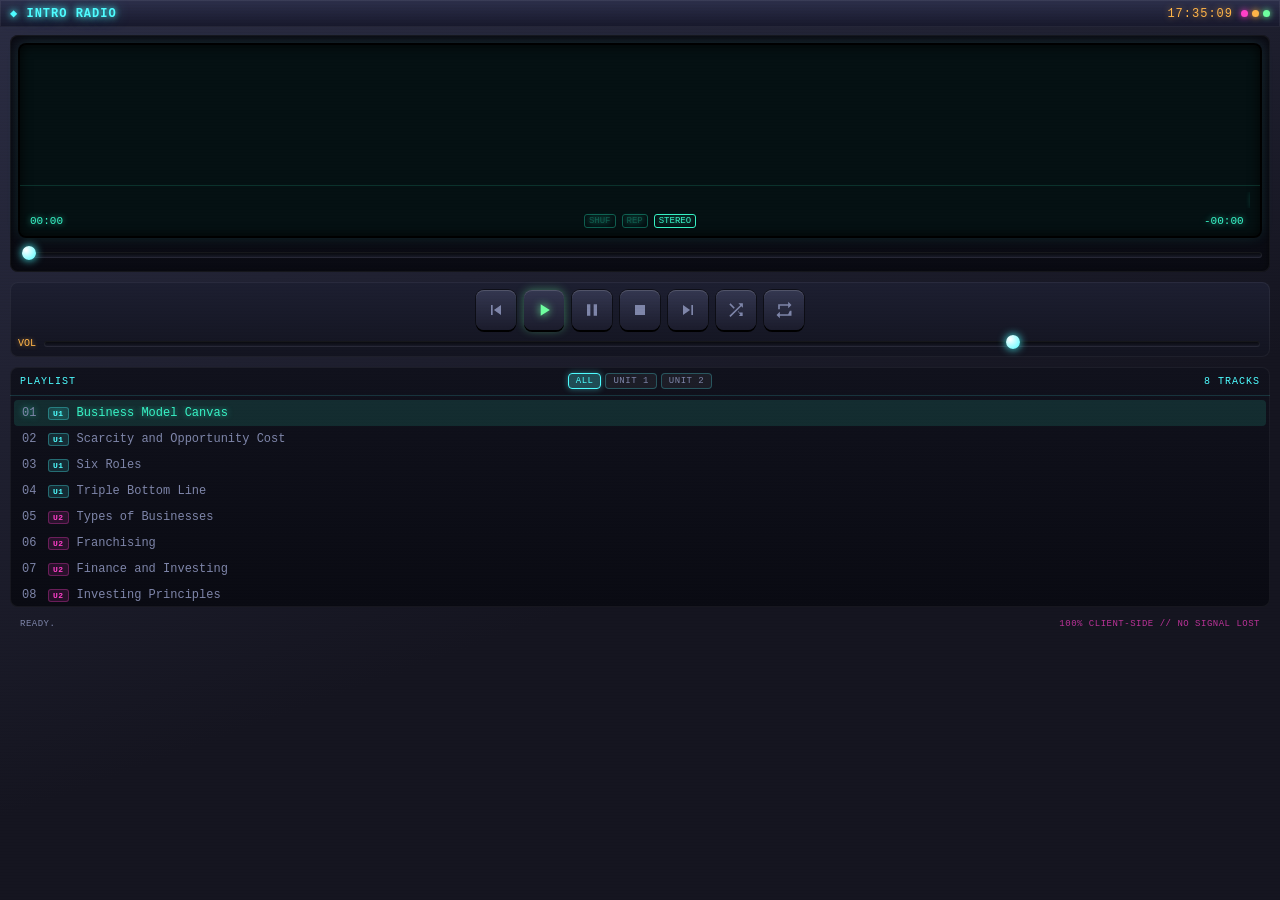
<file: index.html>
<!DOCTYPE html>
<html lang="en">
<head>
<meta charset="UTF-8" />
<meta name="viewport" content="width=device-width, initial-scale=1, viewport-fit=cover" />
<title>INTRO RADIO</title>
<meta name="theme-color" content="#0b0b17" />
<meta name="description" content="A retro-futuristic, Winamp-inspired radio player" />
<meta property="og:type" content="website" />
<meta property="og:url" content="https://mjmacfadden.github.io/intro-radio/" />
<meta property="og:title" content="Intro Radio" />
<meta property="og:description" content="A retro-futuristic, Winamp-inspired radio player" />
<meta property="og:image" content="https://mjmacfadden.github.io/intro-radio/intro-radio-og-image.png" />
<meta name="twitter:card" content="summary_large_image" />
<meta name="twitter:title" content="Intro Radio" />
<meta name="twitter:description" content="A retro-futuristic, Winamp-inspired radio player" />
<meta name="twitter:image" content="https://mjmacfadden.github.io/intro-radio/intro-radio-og-image.png" />
<link rel="manifest" href="manifest.json" />
<link rel="icon" href="icons/icon.svg" type="image/svg+xml" />
<link rel="apple-touch-icon" href="icons/icon.svg" />
<link rel="stylesheet" href="css/style.css" />
</head>
<body>

<div class="crt-overlay" aria-hidden="true"></div>

<main class="player" role="application" aria-label="Retro radio player">

  <!-- Title bar -->
  <header class="titlebar">
    <span class="titlebar__logo">◆ INTRO RADIO</span>
    <span class="titlebar__clock" id="clock">00:00:00</span>
    <span class="titlebar__dots" aria-hidden="true"><i></i><i></i><i></i></span>
  </header>

  <!-- Main display -->
  <section class="display" aria-label="Now playing display">
    <div class="display__screen">
      <canvas id="visualizer" class="visualizer" width="480" height="70"></canvas>

      <div class="lcd">
        <div class="lcd__marquee">
          <span id="trackTitle">— NO SIGNAL —</span>
        </div>
        <div class="lcd__row">
          <span class="lcd__time" id="timeElapsed">00:00</span>
          <span class="lcd__mode">
            <span id="modeShuffle" class="lcd__tag">SHUF</span>
            <span id="modeRepeat" class="lcd__tag">REP</span>
            <span class="lcd__tag lcd__tag--stereo">STEREO</span>
          </span>
          <span class="lcd__time" id="timeRemaining">-00:00</span>
        </div>
      </div>
    </div>

    <!-- Seek bar -->
    <div class="seek">
      <input type="range" id="seek" min="0" max="1000" value="0" step="1" aria-label="Seek" />
    </div>
  </section>

  <!-- Transport controls -->
  <section class="transport" aria-label="Playback controls">
    <div class="transport__buttons">
      <button id="btnPrev" class="btn btn--nav" title="Previous" aria-label="Previous track">
        <svg viewBox="0 0 24 24" aria-hidden="true"><path fill="currentColor" d="M6 6h2v12H6zm3.5 6l8.5 6V6z"/></svg>
      </button>
      <button id="btnPlay" class="btn btn--play" title="Play" aria-label="Play">
        <svg viewBox="0 0 24 24" aria-hidden="true"><path fill="currentColor" d="M8 5v14l11-7z"/></svg>
      </button>
      <button id="btnPause" class="btn btn--nav" title="Pause" aria-label="Pause">
        <svg viewBox="0 0 24 24" aria-hidden="true"><path fill="currentColor" d="M6 19h4V5H6v14zm8-14v14h4V5h-4z"/></svg>
      </button>
      <button id="btnStop" class="btn btn--nav" title="Stop" aria-label="Stop">
        <svg viewBox="0 0 24 24" aria-hidden="true"><path fill="currentColor" d="M6 6h12v12H6z"/></svg>
      </button>
      <button id="btnNext" class="btn btn--nav" title="Next" aria-label="Next track">
        <svg viewBox="0 0 24 24" aria-hidden="true"><path fill="currentColor" d="M6 18l8.5-6L6 6v12zM16 6v12h2V6h-2z"/></svg>
      </button>
      <button id="btnShuffle" class="btn btn--toggle" title="Shuffle" aria-label="Toggle shuffle">
        <svg viewBox="0 0 24 24" aria-hidden="true"><path fill="currentColor" d="M10.59 9.17L5.41 4 4 5.41l5.17 5.17zm4.58-4.92l1.95 1.95L4 18.99 5.41 20.4 18.31 7.5l1.95 1.95V4h-5.09zm.32 8.5l-1.41 1.41 3.13 3.13-1.95 1.95H20V15h-5.09z"/></svg>
      </button>
      <button id="btnRepeat" class="btn btn--toggle" title="Repeat" aria-label="Toggle repeat">
        <svg viewBox="0 0 24 24" aria-hidden="true"><path fill="currentColor" d="M7 7h10v3l4-4-4-4v3H5v6h2zm10 10H7v-3l-4 4 4 4v-3h14v-6h-2z"/></svg>
      </button>
    </div>
    <div class="transport__modes">
      <div class="volume">
        <span class="volume__icon" aria-hidden="true">VOL</span>
        <input type="range" id="volume" min="0" max="100" value="80" aria-label="Volume" />
      </div>
    </div>
  </section>

  <!-- Playlist -->
  <section class="playlist" aria-label="Playlist">
    <div class="playlist__header">
      <span class="playlist__title">PLAYLIST</span>
      <div class="playlist__filters" role="tablist" aria-label="Unit filter">
        <button type="button" class="btn--filter active" data-unit="all" role="tab" aria-selected="true">ALL</button>
        <button type="button" class="btn--filter" data-unit="1" role="tab" aria-selected="false">UNIT 1</button>
        <button type="button" class="btn--filter" data-unit="2" role="tab" aria-selected="false">UNIT 2</button>
      </div>
      <span id="trackCount">0 TRACKS</span>
    </div>
    <ul id="playlistItems" class="playlist__list"></ul>
  </section>

  <footer class="statusbar">
    <span id="statusText">READY.</span>
    <span class="statusbar__brand">100% CLIENT&#8209;SIDE // NO SIGNAL LOST</span>
  </footer>
</main>

<audio id="audio" preload="metadata"></audio>

<script src="js/app.js"></script>
</body>
</html>
</file>
<file: css/style.css>
/* ==========================================================================
   INTRO RADIO — retro-futuristic Winamp-inspired skin
   ========================================================================== */

:root {
  --bezel-dark: #14141f;
  --bezel-mid: #1f2030;
  --bezel-light: #2a2c42;
  --neon-cyan: #4dfcff;
  --neon-pink: #ff3ec8;
  --neon-green: #6dff9e;
  --neon-amber: #ffb347;
  --lcd-bg: #041012;
  --lcd-fg: #37f2c4;
  --lcd-fg-dim: #0f5c4d;
  --text-muted: #7d84a8;
  --font-display: "Courier New", ui-monospace, Menlo, monospace;
  --font-ui: "Segoe UI", Verdana, sans-serif;
}

* { box-sizing: border-box; }

html, body {
  height: 100%;
}

body {
  margin: 0;
  min-height: 100dvh;
  display: flex;
  align-items: stretch;
  justify-content: center;
  padding: 0;
  background:
    radial-gradient(circle at 20% 20%, #241a3d 0%, transparent 45%),
    radial-gradient(circle at 80% 80%, #0d2b3d 0%, transparent 45%),
    linear-gradient(160deg, #0b0b17 0%, #05050a 100%);
  font-family: var(--font-ui);
  color: var(--text-muted);
  overflow-x: hidden;
}

/* subtle scanline overlay across the whole viewport */
.crt-overlay {
  position: fixed;
  inset: 0;
  pointer-events: none;
  z-index: 999;
  background: repeating-linear-gradient(
    to bottom,
    rgba(255, 255, 255, 0.025) 0px,
    rgba(255, 255, 255, 0.025) 1px,
    transparent 2px,
    transparent 3px
  );
  mix-blend-mode: overlay;
}

/* ---------------------------------- player shell ---------------------- */

.player {
  width: 100%;
  padding: 10px;
  background: linear-gradient(160deg, var(--bezel-light), var(--bezel-dark) 60%);
  position: relative;
}

.titlebar {
  display: flex;
  align-items: center;
  gap: 8px;
  padding: calc(6px + env(safe-area-inset-top)) 10px 6px;
  margin: -10px -10px 8px;
  background: linear-gradient(180deg, #2c2f4a, #16172a);
  box-shadow: inset 0 0 0 1px rgba(255, 255, 255, 0.06);
  font-family: var(--font-display);
  font-size: 12px;
  letter-spacing: 1px;
}

.titlebar__logo {
  color: var(--neon-cyan);
  text-shadow: 0 0 6px var(--neon-cyan), 0 0 14px rgba(77, 252, 255, 0.5);
  font-weight: bold;
  flex: 1;
}

.titlebar__clock {
  color: var(--neon-amber);
  text-shadow: 0 0 6px rgba(255, 179, 71, 0.6);
}

.titlebar__dots {
  display: flex;
  gap: 4px;
}
.titlebar__dots i {
  width: 7px;
  height: 7px;
  border-radius: 50%;
  display: inline-block;
  background: var(--neon-pink);
  box-shadow: 0 0 6px var(--neon-pink);
}
.titlebar__dots i:nth-child(2) { background: var(--neon-amber); box-shadow: 0 0 6px var(--neon-amber); }
.titlebar__dots i:nth-child(3) { background: var(--neon-green); box-shadow: 0 0 6px var(--neon-green); }

/* ---------------------------------- display ---------------------------- */

.display {
  padding: 10px;
  border-radius: 8px;
  background: linear-gradient(180deg, #10111c, #090a12);
  box-shadow: inset 0 0 0 1px rgba(255, 255, 255, 0.05), inset 0 2px 8px rgba(0, 0, 0, 0.6);
}

.display__screen {
  position: relative;
  border-radius: 6px;
  background: var(--lcd-bg);
  box-shadow:
    inset 0 0 12px rgba(0, 0, 0, 0.9),
    0 0 0 2px #000,
    0 0 14px rgba(55, 242, 196, 0.15);
  overflow: hidden;
}

.visualizer {
  display: block;
  width: 100%;
  height: 140px;
  opacity: 0.9;
}

.lcd {
  font-family: var(--font-display);
  color: var(--lcd-fg);
  padding: 6px 10px 8px;
  text-shadow: 0 0 6px rgba(55, 242, 196, 0.7);
  border-top: 1px solid rgba(55, 242, 196, 0.15);
}

.lcd__marquee {
  overflow: hidden;
  white-space: nowrap;
  font-size: 14px;
  font-weight: bold;
  letter-spacing: 1px;
  margin-bottom: 6px;
}
.lcd__marquee span {
  display: inline-block;
  padding-left: 100%;
  animation: marquee 12s linear infinite;
}
@keyframes marquee {
  from { transform: translateX(0); }
  to { transform: translateX(-100%); }
}

.lcd__row {
  display: flex;
  align-items: center;
  justify-content: space-between;
  font-size: 11px;
}

.lcd__time {
  min-width: 46px;
  color: var(--lcd-fg);
}

.lcd__mode {
  display: flex;
  gap: 6px;
}

.lcd__tag {
  padding: 1px 4px;
  border: 1px solid var(--lcd-fg-dim);
  border-radius: 3px;
  color: var(--lcd-fg-dim);
  font-size: 9px;
}
.lcd__tag.active {
  color: var(--lcd-fg);
  border-color: var(--lcd-fg);
  box-shadow: 0 0 6px rgba(55, 242, 196, 0.6);
}
.lcd__tag--stereo {
  color: var(--lcd-fg);
  border-color: var(--lcd-fg);
}

/* ---------------------------------- seek -------------------------------- */

.seek {
  margin-top: 8px;
}

input[type="range"] {
  -webkit-appearance: none;
  appearance: none;
  width: 100%;
  height: 6px;
  border-radius: 4px;
  background: linear-gradient(180deg, #05060a, #1a1c2b);
  box-shadow: inset 0 0 0 1px rgba(255, 255, 255, 0.06);
  cursor: pointer;
}

input[type="range"]::-webkit-slider-thumb {
  -webkit-appearance: none;
  appearance: none;
  width: 14px;
  height: 14px;
  border-radius: 50%;
  background: radial-gradient(circle at 30% 30%, #fff, var(--neon-cyan));
  box-shadow: 0 0 8px var(--neon-cyan), 0 0 2px #000;
  border: none;
  margin-top: -4px;
}
input[type="range"]::-moz-range-thumb {
  width: 14px;
  height: 14px;
  border-radius: 50%;
  background: radial-gradient(circle at 30% 30%, #fff, var(--neon-cyan));
  box-shadow: 0 0 8px var(--neon-cyan);
  border: none;
}
input[type="range"]::-moz-range-track {
  height: 6px;
  border-radius: 4px;
  background: linear-gradient(180deg, #05060a, #1a1c2b);
}

/* ---------------------------------- transport --------------------------- */

.transport {
  display: flex;
  flex-direction: column;
  gap: 8px;
  margin-top: 10px;
  padding: 8px;
  border-radius: 8px;
  background: linear-gradient(180deg, #1c1e30, #12131f);
  box-shadow: inset 0 0 0 1px rgba(255, 255, 255, 0.05);
}

.transport__buttons {
  display: flex;
  align-items: center;
  justify-content: center;
  flex-wrap: wrap;
  gap: 8px;
}

.transport__modes {
  display: flex;
  align-items: center;
  gap: 8px;
}

.btn {
  display: flex;
  align-items: center;
  justify-content: center;
  width: 40px;
  height: 40px;
  flex-shrink: 0;
  border-radius: 8px;
  border: none;
  cursor: pointer;
  color: var(--text-muted);
  background: linear-gradient(180deg, #33364f, #1a1b2b);
  box-shadow:
    0 2px 0 #000,
    inset 0 1px 0 rgba(255, 255, 255, 0.15),
    0 0 0 1px rgba(0, 0, 0, 0.5);
  transition: color 0.15s ease, box-shadow 0.15s ease, transform 0.05s ease;
}
.btn svg {
  width: 20px;
  height: 20px;
  filter: drop-shadow(0 0 0 transparent);
  transition: filter 0.15s ease;
}
.btn:hover svg,
.btn--play svg,
.btn--toggle.active svg {
  filter: drop-shadow(0 0 4px currentColor);
}
.btn:hover {
  color: var(--neon-cyan);
  box-shadow:
    0 2px 0 #000,
    inset 0 1px 0 rgba(255, 255, 255, 0.15),
    0 0 10px rgba(77, 252, 255, 0.5);
}
.btn:active {
  transform: translateY(2px);
  box-shadow: inset 0 1px 4px rgba(0, 0, 0, 0.6);
}

.btn--play {
  color: var(--neon-green);
  box-shadow:
    0 2px 0 #000,
    inset 0 1px 0 rgba(255, 255, 255, 0.15),
    0 0 10px rgba(109, 255, 158, 0.4);
}

.btn--toggle.active {
  color: var(--neon-pink);
  box-shadow:
    0 2px 0 #000,
    inset 0 1px 0 rgba(255, 255, 255, 0.15),
    0 0 12px rgba(255, 62, 200, 0.7);
}

.volume {
  display: flex;
  align-items: center;
  gap: 6px;
  flex: 1;
  min-width: 0;
}
.volume__icon {
  font-family: var(--font-display);
  font-size: 10px;
  color: var(--neon-amber);
  text-shadow: 0 0 4px rgba(255, 179, 71, 0.6);
}

/* ---------------------------------- playlist ---------------------------- */

.playlist {
  margin-top: 10px;
  border-radius: 8px;
  background: linear-gradient(180deg, #10111c, #090a12);
  box-shadow: inset 0 0 0 1px rgba(255, 255, 255, 0.05);
  max-height: min(240px, 34vh);
  display: flex;
  flex-direction: column;
}

.playlist__header {
  display: flex;
  justify-content: space-between;
  align-items: center;
  padding: 6px 10px;
  font-family: var(--font-display);
  font-size: 10px;
  color: var(--neon-cyan);
  letter-spacing: 1px;
  border-bottom: 1px solid rgba(77, 252, 255, 0.15);
  gap: 8px;
}

.playlist__filters {
  display: flex;
  gap: 4px;
}

.btn--filter {
  background: rgba(255, 255, 255, 0.05);
  border: 1px solid rgba(77, 252, 255, 0.25);
  color: var(--text-muted);
  font-family: var(--font-display);
  font-size: 9px;
  letter-spacing: 0.5px;
  padding: 2px 7px;
  border-radius: 4px;
  cursor: pointer;
  transition: all 0.15s ease;
}

.btn--filter:hover {
  background: rgba(77, 252, 255, 0.15);
  color: var(--neon-cyan);
}

.btn--filter.active {
  background: rgba(77, 252, 255, 0.25);
  border-color: var(--neon-cyan);
  color: var(--neon-cyan);
  box-shadow: 0 0 6px rgba(77, 252, 255, 0.4);
}

.playlist__list {
  list-style: none;
  margin: 0;
  padding: 4px;
  overflow-y: auto;
}

.playlist__item {
  display: flex;
  align-items: center;
  gap: 8px;
  padding: 6px 8px;
  border-radius: 4px;
  font-family: var(--font-display);
  font-size: 12px;
  color: var(--text-muted);
  cursor: pointer;
}
.playlist__item:hover {
  background: rgba(77, 252, 255, 0.08);
  color: #cfe;
}
.playlist__item.active {
  background: rgba(55, 242, 196, 0.12);
  color: var(--lcd-fg);
  text-shadow: 0 0 6px rgba(55, 242, 196, 0.6);
}
.playlist__item .idx {
  color: var(--text-muted);
  min-width: 18px;
}
.playlist__tag {
  font-size: 8px;
  padding: 1px 4px;
  border-radius: 3px;
  font-weight: bold;
  letter-spacing: 0.5px;
  flex-shrink: 0;
}
.playlist__tag--u1 {
  background: rgba(77, 252, 255, 0.12);
  color: var(--neon-cyan);
  border: 1px solid rgba(77, 252, 255, 0.3);
}
.playlist__tag--u2 {
  background: rgba(255, 62, 200, 0.12);
  color: var(--neon-pink);
  border: 1px solid rgba(255, 62, 200, 0.3);
}
.playlist__item .name {
  flex: 1;
  white-space: nowrap;
  overflow: hidden;
  text-overflow: ellipsis;
}

/* ---------------------------------- status bar --------------------------- */

.statusbar {
  display: flex;
  justify-content: space-between;
  margin-top: 8px;
  padding: 4px 10px calc(4px + env(safe-area-inset-bottom));
  font-family: var(--font-display);
  font-size: 9px;
  color: var(--text-muted);
  letter-spacing: 0.5px;
  gap: 8px;
}
.statusbar__brand {
  color: var(--neon-pink);
  opacity: 0.7;
  white-space: nowrap;
  overflow: hidden;
  text-overflow: ellipsis;
}

/* phones: tighten spacing and prioritize comfortable tap targets */
@media (max-width: 480px) {
  .titlebar { font-size: 11px; }
  .visualizer { height: 110px; }
  .lcd__marquee { font-size: 13px; }
  .transport__buttons { gap: 6px; }
  .btn { width: 44px; height: 44px; }
  .btn svg { width: 22px; height: 22px; }
  .volume__icon { display: none; }
  .statusbar { font-size: 8px; }
  .statusbar__brand { max-width: 55%; }
}

@media (max-width: 350px) {
  .btn { width: 38px; height: 38px; }
  .btn svg { width: 19px; height: 19px; }
  .playlist__title { display: none; }
}
</file>
